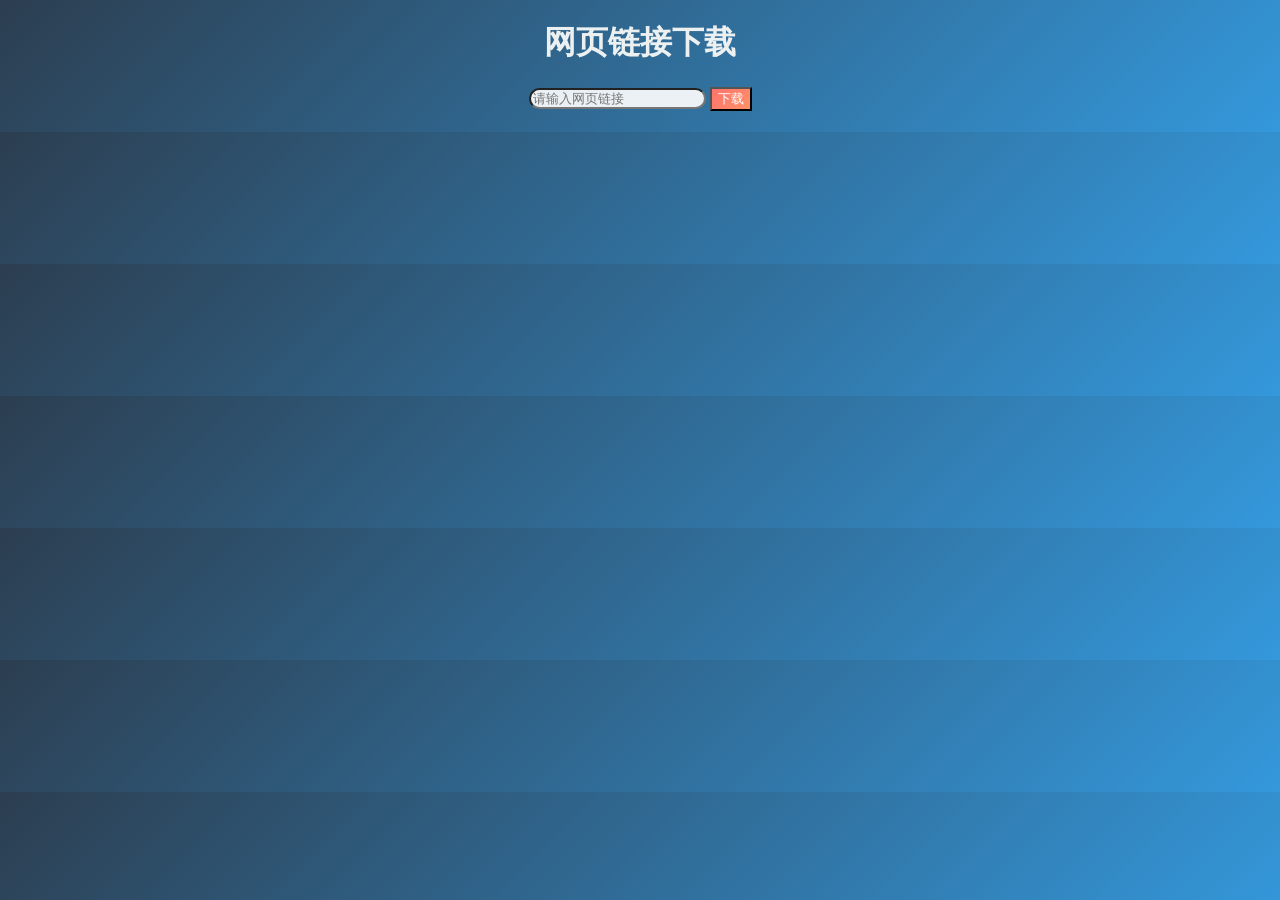
<file: static/index.html>
<!DOCTYPE html>
<html>
<head>
    <meta charset="UTF-8" />
    <title>title</title>
</head>
<link rel="stylesheet" type="text/css" href="/static/index.css">
<body>
    <h1>网页链接下载</h1>
    <input type="text" id="url" placeholder="请输入网页链接">
    <button onclick="download()">下载</button>
    <h1 id="return"></h1>
    <script>
     function download() {
    let url = document.getElementById("url").value;
    fetch("/api/download/img", {
        method: 'POST',
        headers: {
            'Content-Type': 'application/json'
        },
        body: JSON.stringify({
            url: url
        })
    })
    .then(response=>response.json())
    .then(data=>{

        if(data.imgs == "none"){
            document.getElementById('return').textContent = data.message;
            return;
        }else if(data.message == "错误"){
            document.getElementById('return').textContent = data.message;
            return;
        }
        else{
        document.getElementById('return').textContent = data.message;
        fetch("/api/fetch/img", {
            method: 'POST',
            headers: {
                'Content-Type': 'application/json'
            },
            body: JSON.stringify({
                imgurl_list: data.imgs
            })
        })
        .then(response=>response.blob())
        .then(data=>{
            let url = URL.createObjectURL(data);
            let a = document.createElement('a');
            a.href = url;
            a.download = 'image.zip';
            a.click();
        })
        }
    })
}
    </script>
</body>
</html>
</file>
<file: static/index.css>
body {
    background: linear-gradient(135deg, #2c3e50 0%, #3498db 100%);
    text-align: center;
}
h1, #return { color: #ecf0f1; }
button {
    background: linear-gradient(135deg, #fd746c 0%, #ff9068 100%);
    color: #ffffff;
}
input {
    background: rgba(255,255,255,0.9);
    color: #2c3e50;
}
#url {
    border-radius: 50px;
}
</file>
